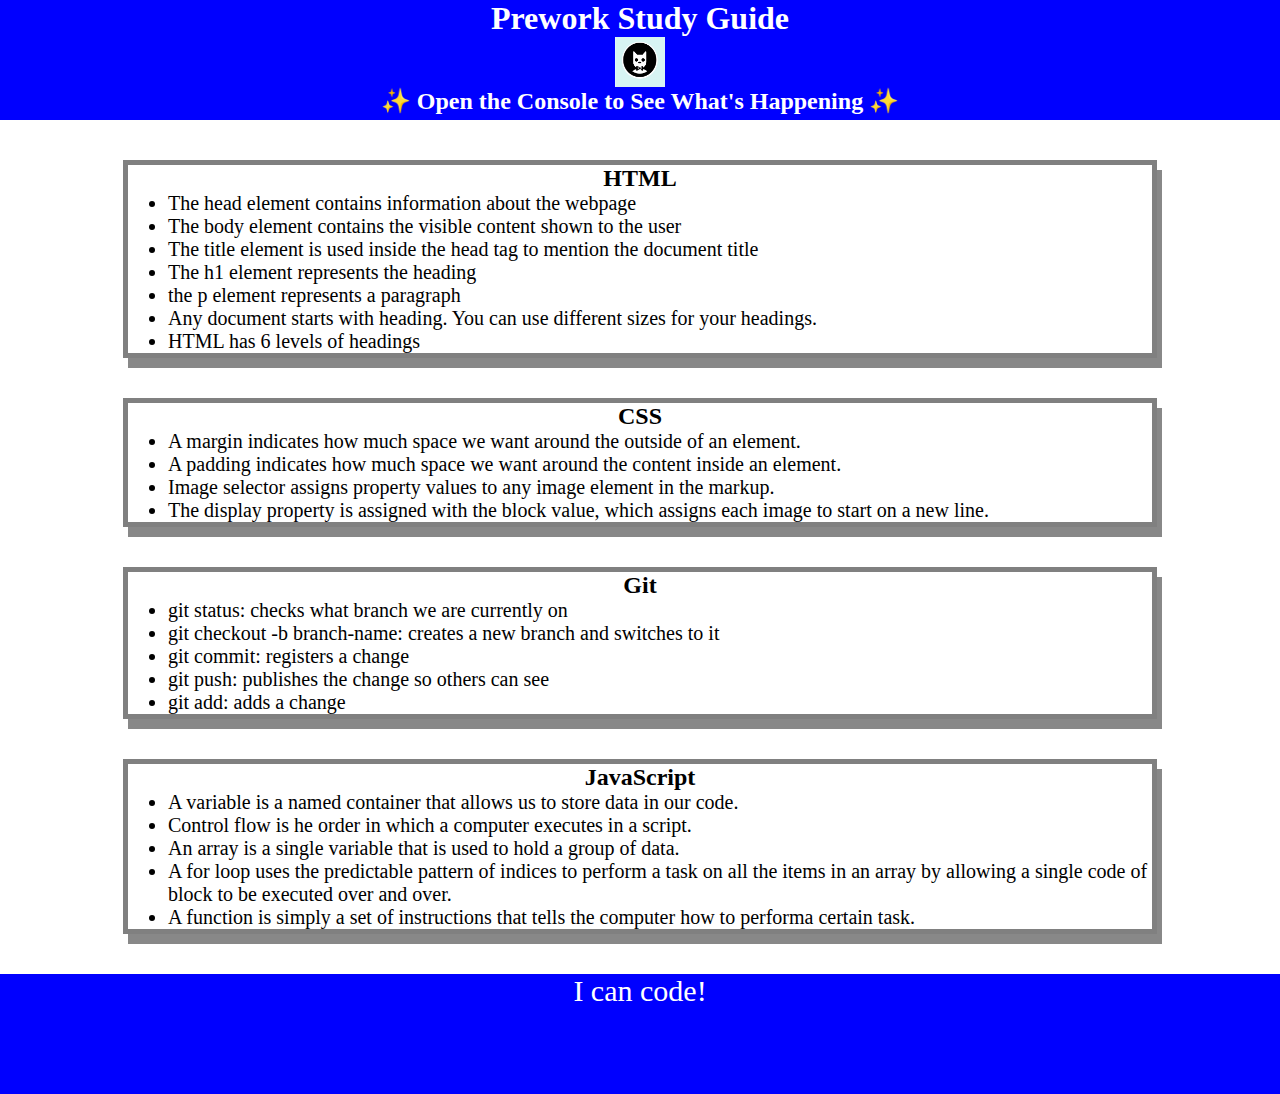
<file: index.html>
<!DOCTYPE html>
<html lang="en">
  <head>
    <meta charset="UTF-8" />
    <meta http-equiv="X-UA-Compatible" content="IE=edge" />
    <meta name="viewport" content="width=device-width, initial-scale=1.0" />
    <link rel="stylesheet" href="./assets/style.css" />
    <title>Prework Study Guide</title>
  </head>
  <body>
    <header id="top">
      <h1>Prework Study Guide</h1>
      <img
        src="./bowtie-cat.png"
        alt="Profile image of cat wearing a bow tie."
      />
      <h2>✨ Open the Console to See What's Happening ✨</h2>
    </header>
    <main>
      <section class="card" id="html-section">
        <h2>HTML</h2>
        <ul>
          <li>The head element contains information about the webpage</li>
          <li>
            The body element contains the visible content shown to the user
          </li>
          <li>
            The title element is used inside the head tag to mention the
            document title
          </li>
          <li>The h1 element represents the heading</li>
          <li>the p element represents a paragraph</li>
          <li>
            Any document starts with heading. You can use different sizes for
            your headings.
          </li>
          <li>HTML has 6 levels of headings</li>
        </ul>
      </section>
      <section class="card" id="css-section">
        <h2>CSS</h2>
        <ul>
          <li>
            A margin indicates how much space we want around the outside of an
            element.
          </li>
          <li>
            A padding indicates how much space we want around the content inside
            an element.
          </li>
          <li>
            Image selector assigns property values to any image element in the
            markup.
          </li>
          <li>
            The display property is assigned with the block value, which assigns
            each image to start on a new line.
          </li>
        </ul>
      </section>
      <section class="card" id="git-section">
        <h2>Git</h2>
        <ul>
          <li>git status: checks what branch we are currently on</li>
          <li>
            git checkout -b branch-name: creates a new branch and switches to it
          </li>
          <li>git commit: registers a change</li>
          <li>git push: publishes the change so others can see</li>
          <li>git add: adds a change</li>
        </ul>
      </section>
      <section class="card" id="javaScript-section">
        <h2>JavaScript</h2>
        <ul>
          <li>
            A variable is a named container that allows us to store data in our
            code.
          </li>
          <li>
            Control flow is he order in which a computer executes in a script.
          </li>
          <li>
            An array is a single variable that is used to hold a group of data.
          </li>
          <li>
            A for loop uses the predictable pattern of indices to perform a task
            on all the items in an array by allowing a single code of block to
            be executed over and over.
          </li>
          <li>
            A function is simply a set of instructions that tells the computer
            how to performa certain task.
          </li>
        </ul>
      </section>
    </main>

    <footer>
      <p>I can code!</p>
    </footer>
    <script src="./assets/script.js"></script>
  </body>
</html>
</file>
<file: assets/style.css>
* {
  margin: 0;
  padding: 0;
}

header,
footer {
  width: 100%;
  height: 120px;
  background-color: blue;
  color: white;
}

h1,
h2 {
  text-align: center;
}

img {
  display: block;
  height: 50px;
  width: 50px;
  margin-left: auto;
  margin-right: auto;
}

ul {
  padding-left: 40px;
  font-size: 20px;
}

p {
  text-align: center;
  font-size: 30px;
}
.card {
  width: 80%;
  margin: 40px auto;
  border: 5px solid gray;
  box-shadow: 5px 10px #888888;
}
</file>
